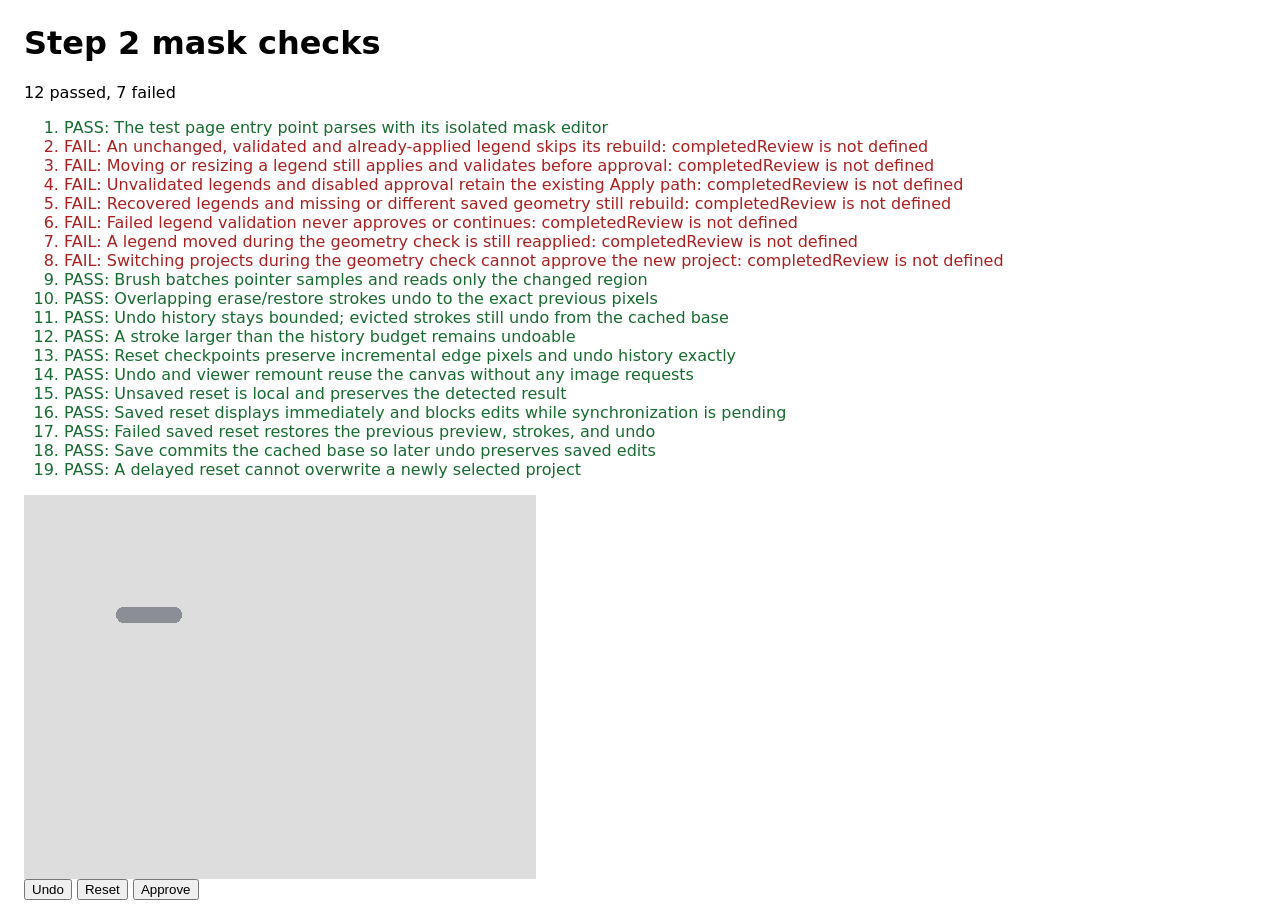
<file: tests/test_mask_editor.html>
<!doctype html>
<meta charset="utf-8">
<title>Test-only Step 2 mask checks</title>
<style>
  body { font: 16px system-ui; margin: 24px; }
  #mask-target { position: relative; width: 512px; height: 384px; background: #ddd; }
  .mask-canvas { position: absolute; width: 100%; height: 100%; }
  .mask-brush-cursor { display: none; }
  .pass { color: #176b30; } .fail { color: #aa2020; }
</style>
<h1>Step 2 mask checks</h1>
<p id="summary">Running…</p>
<ol id="results"></ol>
<div id="mask-target"></div>
<button id="mask-undo">Undo</button>
<button id="mask-discard">Reset</button>
<button id="test-mask-continue">Approve</button>
<div id="toast"></div>
<script>
  const reportError = (error) => {
    document.querySelector("#summary").textContent = `Harness error: ${error?.stack || error}`;
  };
  window.addEventListener("error", (event) => reportError(event.error || event.message));
  window.addEventListener("unhandledrejection", (event) => reportError(event.reason));
</script>
<script type="module">
import { MaskSurface } from "../webui/static/test/mask-surface.js";
import { bindMaskCanvas, resetMaskSurface, undoMaskStroke, commitMaskStrokes } from "../webui/static/test/mask.js";
import { state } from "../webui/static/minimal/state.js";

// Headless --dump-dom may stop producing display frames. Use a deterministic
// frame clock here; all raster operations still run on real browser canvases.
window.requestAnimationFrame = (callback) => setTimeout(() => callback(performance.now()), 0);
window.cancelAnimationFrame = clearTimeout;
const results = document.querySelector("#results");
let failures = 0, passes = 0, imageRequests = 0;
const assert = (condition, message) => { if (!condition) throw new Error(message); };
const frame = () => new Promise(requestAnimationFrame);
const pixels = (canvas) => canvas.getContext("2d").getImageData(0, 0, canvas.width, canvas.height).data;
const same = (a, b) => a.length === b.length && a.every((value, i) => value === b[i]);
function solid(width = 512, height = 384) {
  const canvas = document.createElement("canvas");
  canvas.width = width; canvas.height = height;
  const ctx = canvas.getContext("2d");
  ctx.fillStyle = "#fff"; ctx.fillRect(0, 0, width, height);
  return canvas;
}
function stroke(x, y, mode = "erase") {
  return { mode, radius: 8, points: [[x, y], [x + 20, y + 10]] };
}
function paint(surface, value) { surface.begin(value); surface.finish(); }
async function test(name, run) {
  const row = document.createElement("li");
  try { await run(); row.textContent = `PASS: ${name}`; row.className = "pass"; passes++; }
  catch (error) { row.textContent = `FAIL: ${name}: ${error.message}`; row.className = "fail"; failures++; }
  results.appendChild(row);
}

let testEntrySource;
await test("The test page entry point parses with its isolated mask editor", async () => {
  const response = await fetch("../webui/static/test/main.js");
  assert(response.ok, "test entry point was not served");
  const source = await response.text();
  testEntrySource = source;
  // Parse the entry point without running its real-project startup or API gate.
  new Function(source.replace(/^import\s[\s\S]*?;\s*/gm, ""));
});

// Exercise the real /test legend handler with isolated action stubs. Approval
// and pipeline continuation stay in the shared native handler, as in the UI.
async function legendTransition({ draft = null, status = "ready", geometry,
  disabled = false, failApply = false, duringRead = null } = {}) {
  const box = [10, 20, 110, 220];
  const local = { selected: "fixture", busy: false, legendBox: draft,
    data: { legendReview: { status, box } } };
  const calls = { apply: 0, approve: 0, wait: 0, geometry: 0, errors: [] };
  const approve = { disabled, click: () => { calls.approve++; } };
  const apply = { click: () => {
    calls.apply++;
    if (!failApply) { local.data.legendReview.status = "ready"; approve.disabled = false; }
  } };
  const get = (id) => id === "apply-legend-box" ? apply : id === "approve-legend-box" ? approve : null;
  const read = async (stem, name) => {
    assert(stem === "fixture" && name === "geometry.json", "unexpected artifact request");
    calls.geometry++;
    duringRead?.(local);
    return geometry === undefined ? { legend_crop: box, furniture: [{ name: "legend", box }] } : geometry;
  };
  const wait = async (predicate) => { calls.wait++; if (!predicate()) throw new Error("fixture validation failed"); };
  const source = testEntrySource.slice(testEntrySource.indexOf("async function finishTestLegendReview("),
    testEntrySource.indexOf("function buildTestLegendFooter("));
  const handler = new Function("$", "state", "artifactJson", "waitForTestCondition", "toast",
    `return (${source.trim()});`)(get, local, read, wait, (message) => calls.errors.push(message));
  await handler({ disabled: false, isConnected: true });
  return calls;
}

await test("An unchanged, validated and already-applied legend skips its rebuild", async () => {
  for (const draft of [null, [10, 20, 110, 220]]) {
    const calls = await legendTransition({ draft });
    assert(calls.apply === 0 && calls.wait === 0 && calls.approve === 1, "unchanged legend was rebuilt");
    assert(!calls.errors.length, "unchanged legend failed approval");
  }
});

await test("Moving or resizing a legend still applies and validates before approval", async () => {
  for (const draft of [[11, 20, 111, 220], [10, 20, 120, 220]]) {
    const calls = await legendTransition({ draft });
    assert(calls.apply === 1 && calls.wait === 1 && calls.approve === 1, "changed legend bypassed validation");
    assert(calls.geometry === 0, "changed legend made an unnecessary geometry read");
  }
});

await test("Unvalidated legends and disabled approval retain the existing Apply path", async () => {
  for (const options of [{ status: "pending" }, { status: "mismatch" }, { disabled: true }]) {
    const calls = await legendTransition(options);
    assert(calls.apply === 1 && calls.wait === 1 && calls.approve === 1, "validation was bypassed");
  }
});

await test("Recovered legends and missing or different saved geometry still rebuild", async () => {
  const box = [10, 20, 110, 220];
  for (const geometry of [null, {}, { legend_crop: box, furniture: [] },
    { legend_crop: box, furniture: [{ name: "legend", box: [0, 0, 100, 200] }] },
    { legend_crop: [0, 0, 100, 200], furniture: [{ name: "legend", box }] }]) {
    const calls = await legendTransition({ geometry });
    assert(calls.apply === 1 && calls.approve === 1, "existing exclusion was not verified");
  }
});

await test("Failed legend validation never approves or continues", async () => {
  const calls = await legendTransition({ draft: [11, 20, 111, 220], status: "pending", failApply: true });
  assert(calls.apply === 1 && calls.approve === 0 && calls.errors.length === 1, "failed validation continued");
});

await test("A legend moved during the geometry check is still reapplied", async () => {
  const calls = await legendTransition({ duringRead: (local) => { local.legendBox = [11, 20, 111, 220]; } });
  assert(calls.apply === 1 && calls.approve === 1, "a newer edit was skipped");
});

await test("Switching projects during the geometry check cannot approve the new project", async () => {
  const calls = await legendTransition({ duringRead: (local) => { local.selected = "other"; } });
  assert(calls.apply === 0 && calls.approve === 0, "another project was approved");
});

await test("Brush batches pointer samples and reads only the changed region", async () => {
  const surface = new MaskSurface(1600, 1200, solid(1600, 1200));
  const reads = [];
  const original = surface.context.getImageData.bind(surface.context);
  surface.context.getImageData = (...args) => { reads.push(args); return original(...args); };
  const value = stroke(30, 30);
  surface.begin(value);
  const scheduled = surface.frame;
  for (let x = 51; x < 90; x++) { value.points.push([x, 40]); surface.schedule(); }
  assert(surface.frame === scheduled, "more than one frame scheduled");
  assert(surface.current.drawn === 0, "paint ran inside pointer handling");
  await frame();
  assert(surface.current.drawn === value.points.length, "frame dropped samples");
  const count = reads.length;
  value.points.push([95, 40]); surface.schedule(); await frame();
  assert(reads.slice(count).every(([, , w, h]) => w < 100 && h < 100), "old stroke was redrawn");
  assert(reads.every(([, , w, h]) => w * h < 1600 * 1200), "full mask read during brushing");
  surface.finish();
});

await test("Overlapping erase/restore strokes undo to the exact previous pixels", () => {
  const surface = new MaskSurface(512, 384, solid());
  paint(surface, stroke(40, 40));
  const previous = pixels(surface.mask);
  const overlay = pixels(surface.canvas);
  const restore = stroke(45, 40, "restore");
  paint(surface, restore);
  surface.undo(restore, []);
  assert(same(previous, pixels(surface.mask)), "mask pixels did not restore exactly");
  assert(same(overlay, pixels(surface.canvas)), "overlay pixels did not restore exactly");
});

await test("Undo history stays bounded; evicted strokes still undo from the cached base", () => {
  const surface = new MaskSurface(512, 384, solid(), 128 * 128 * 4);
  const strokes = [stroke(20, 20), stroke(160, 20), stroke(300, 20)];
  for (const value of strokes) {
    paint(surface, value);
    assert(surface.historyBytes <= surface.historyLimit, "history exceeded its cap");
  }
  while (strokes.length) {
    const last = strokes.pop(); surface.undo(last, strokes);
    const expected = new MaskSurface(512, 384, solid()); expected.replay(strokes);
    assert(same(pixels(expected.mask), pixels(surface.mask)), "fallback undo changed pixels");
  }
});

await test("A stroke larger than the history budget remains undoable", () => {
  const surface = new MaskSurface(512, 384, solid(), 1024);
  const value = { mode: "erase", radius: 100, points: [[10, 10], [500, 380]] };
  paint(surface, value);
  assert(surface.historyBytes <= 1024, "large stroke exceeded cap");
  surface.undo(value, []);
  assert(same(pixels(solid()), pixels(surface.mask)), "large-stroke fallback failed");
});

await test("Reset checkpoints preserve incremental edge pixels and undo history exactly", async () => {
  const surface = new MaskSurface(512, 384, solid());
  const value = stroke(30, 30);
  surface.begin(value); await frame();
  value.points.push([60, 48]); surface.schedule(); await frame();
  value.points.push([67, 55]); surface.finish();
  const previousMask = pixels(surface.mask), previousOverlay = pixels(surface.canvas);
  const checkpoint = surface.checkpoint();
  surface.replace(solid()); surface.rollback(checkpoint);
  assert(same(previousMask, pixels(surface.mask)), "checkpoint changed mask edges");
  assert(same(previousOverlay, pixels(surface.canvas)), "checkpoint changed overlay edges");
  surface.undo(value, []);
  assert(same(pixels(solid()), pixels(surface.mask)), "checkpoint lost undo history");
});

const automatic = solid();
const saved = solid();
saved.getContext("2d").fillStyle = "#000";
saved.getContext("2d").fillRect(0, 0, 90, 90);
const NativeImage = window.Image;
// Fixtures only: no real project requests or backend writes are made.
window.Image = class extends NativeImage {
  set src(url) {
    imageRequests++;
    super.src = (String(url).includes("_auto.png") ? automatic
      : state.data.mask?.reviewed ? saved : automatic).toDataURL();
  }
};
async function review(reviewed = false, stem = "fixture") {
  state.selected = stem; state.activeStep = 2; state.job = { status: "idle" }; state.busy = false;
  state.maskBrush = { active: true, mode: "erase", radius: 8, strokes: [] };
  state.data.mask = { width: 512, height: 384, reviewed, approved: false,
    kept_pixels: reviewed ? 512 * 384 - 8100 : 512 * 384, automatic_pixels: 512 * 384 };
  await bindMaskCanvas();
  await frame(); await frame();
}
function brush() {
  const canvas = document.querySelector("#mask-target .mask-canvas");
  // Synthetic events have no native pointer to capture.
  canvas.setPointerCapture = () => {};
  canvas.hasPointerCapture = () => false;
  const box = canvas.getBoundingClientRect();
  const event = (type, x) => canvas.dispatchEvent(new PointerEvent(type,
    { pointerId: 1, button: 0, clientX: box.left + x, clientY: box.top + 120 }));
  event("pointerdown", 100); event("pointermove", 150); event("pointerup", 150);
  return canvas;
}

await test("Undo and viewer remount reuse the canvas without any image requests", async () => {
  await review();
  const canvas = brush();
  const requests = imageRequests;
  const payload = state.maskBrush.strokes[0];
  assert(payload.mode === "erase" && payload.radius === 8 && payload.points.length === 2,
    "stroke payload changed");
  document.querySelector("#mask-target").replaceChildren();
  await bindMaskCanvas();
  assert(document.querySelector(".mask-canvas") === canvas, "canvas was recreated");
  undoMaskStroke();
  assert(!state.maskBrush.strokes.length, "undo did not remove the stroke");
  assert(imageRequests === requests, "undo or remount fetched an image");
});

await test("Unsaved reset is local and preserves the detected result", async () => {
  await review(); const canvas = brush(); const requests = imageRequests;
  let calls = 0;
  const synchronized = await resetMaskSurface(async () => { calls++; });
  assert(!synchronized && calls === 0, "unsaved reset called the backend");
  assert(!state.maskBrush.strokes.length, "reset retained strokes");
  assert(pixels(canvas).every((value, i) => i % 4 !== 3 || value === 0), "detected mask not restored");
  assert(imageRequests === requests, "reset fetched a cached mask");
});

await test("Saved reset displays immediately and blocks edits while synchronization is pending", async () => {
  await review(true); const canvas = brush();
  let resolve, called = false;
  state.busy = true;
  const pending = resetMaskSurface(() => { called = true; return new Promise((done) => { resolve = done; }); });
  await Promise.resolve(); await Promise.resolve();
  assert(called, "reset did not start synchronization");
  assert(pixels(canvas).every((value, i) => i % 4 !== 3 || value === 0), "display waited for server");
  brush(); assert(!state.maskBrush.strokes.length, "brush accepted edits during reset");
  resolve(); assert(await pending, "saved reset was not synchronized"); state.busy = false;
  assert(!state.data.mask.reviewed && !state.data.mask.approved, "review flags were not reset");
});

await test("Failed saved reset restores the previous preview, strokes, and undo", async () => {
  await review(true); const canvas = brush(); const previous = pixels(canvas);
  const strokes = state.maskBrush.strokes;
  let failed = false;
  try { await resetMaskSurface(async () => { throw new Error("fixture offline"); }); }
  catch { failed = true; }
  assert(failed, "reset failure was swallowed");
  assert(state.maskBrush.strokes === strokes && state.data.mask.reviewed, "edits or metadata lost");
  assert(same(previous, pixels(canvas)), "preview did not roll back");
  undoMaskStroke(); assert(!state.maskBrush.strokes.length, "undo failed after rollback");
});

await test("Save commits the cached base so later undo preserves saved edits", async () => {
  await review(); const canvas = brush(); const savedPreview = pixels(canvas);
  commitMaskStrokes(); state.maskBrush.strokes = [];
  state.maskBrush.mode = "restore"; brush(); undoMaskStroke();
  assert(same(savedPreview, pixels(canvas)), "undo removed saved edits");
});

await test("A delayed reset cannot overwrite a newly selected project", async () => {
  await review(true); brush();
  let reject;
  const pending = resetMaskSurface(() => new Promise((_, fail) => { reject = fail; }));
  await Promise.resolve(); await Promise.resolve();
  await review(false, "other-fixture"); const canvas = brush(); const previous = pixels(canvas);
  reject(new Error("fixture offline")); try { await pending; } catch {}
  assert(state.selected === "other-fixture" && state.maskBrush.strokes.length === 1, "new project edits overwritten");
  assert(same(previous, pixels(canvas)), "new project preview overwritten");
});

document.querySelector("#summary").textContent = `${passes} passed, ${failures} failed`;
document.title = failures ? `FAIL: ${failures} mask checks` : `PASS: ${passes} mask checks`;
</script>
</file>
